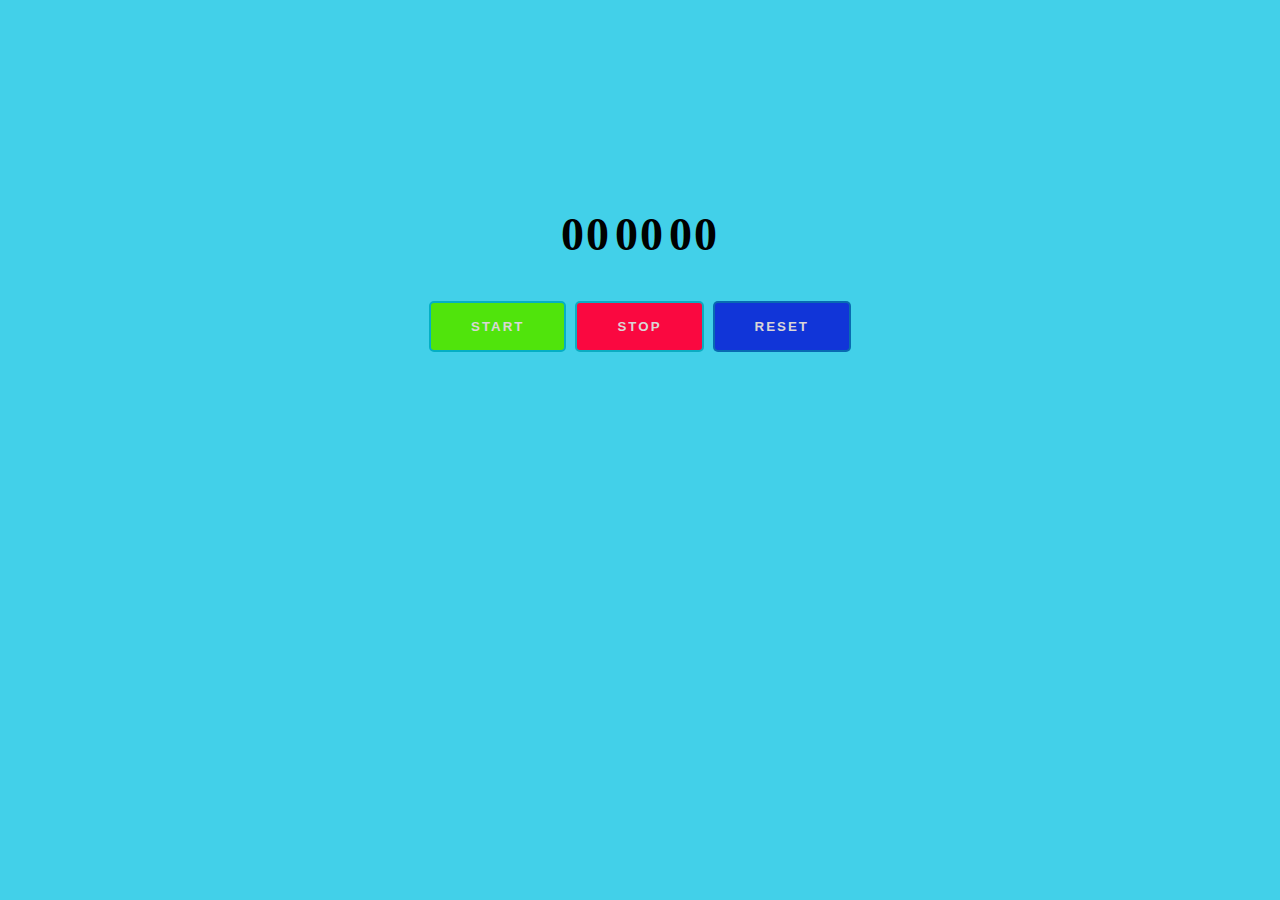
<file: index.html>
<!DOCTYPE html>
<html lang="en">
<head>
    <meta charset="UTF-8">
    <meta name="viewport" content="width=device-width, initial-scale=1.0">
    <title>Stop Watch</title>
    <link rel="stylesheet" href="style.css">
</head>
<body>
    <div>
        <time>
<h1 id="min">00</h1>
    <h1 id="sec">00</h1>
    <h1 id="mili">00</h1>
    <time>
</div>
    <button onclick="start()" id="start">START</button>
    <button onclick="stop()" id="stop">STOP</button>
    <button  onclick=" reset()" id="reset">RESET</button>

  
</div>

    <script src="app.js"></script>
</body>
</html>
</file>
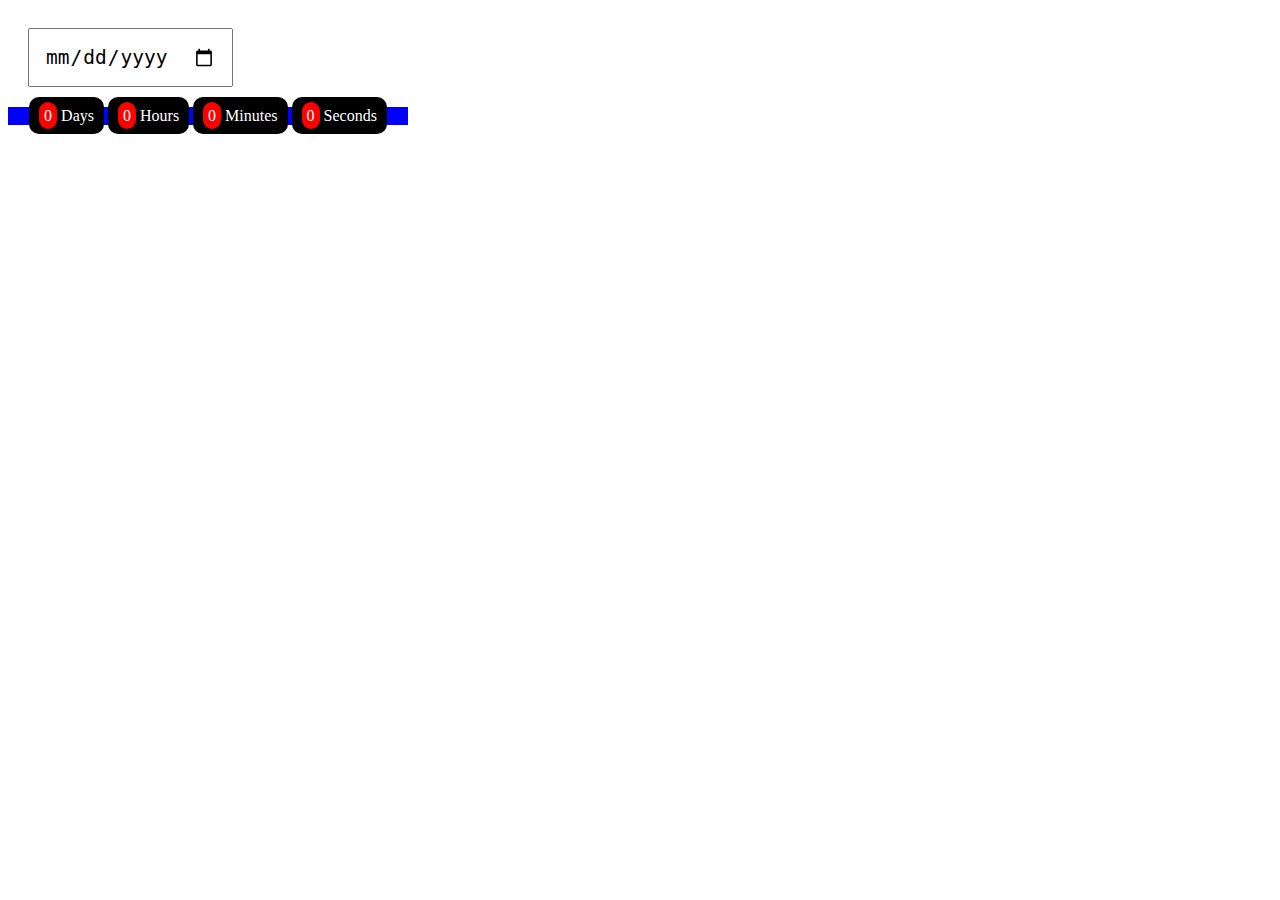
<file: timer/index.html>
<!DOCTYPE html>
<html lang="en">
<head>
    <meta charset="UTF-8">
    <meta name="viewport" content="width=device-width, initial-scale=1.0">
    <title>StarT Time</title>
    <link rel="stylesheet" href="style.css">
</head>
<body>
    <input type="date" name="endDate">
    <div class="clock"> <span><span class="days">0</span> Days</span> <span><span class="hours">0</span> Hours</span> <span><span class="minutes">0</span> Minutes</span> <span><span class="seconds">0</span> Seconds</span>
    </div>
    
    <script src="app.js"></script>
</body>
</html>
</file>
<file: style.css>
body {

    color: black;
    background: #42d0e9;
    text-align: center;
  }
  
  #start {
    font-weight: bold;
    margin: 40px auto;
    text-align: center;
    color: #DAD6D6;
    background: #50e40c;
    border:solid 2px #04afc5;
    border-radius:5px;
    padding:16px 40px 16px;
    letter-spacing: 2px;
    cursor:pointer;
  }
  #start:hover {
    font-weight: bold;
    margin: 40px auto;
    text-align: center;
    color: #DAD6D6;
    background: gray;
    border:solid 2px #cad2d8;
    border: radius 1;px;
    padding:16px 40px 16px;
    letter-spacing: 2px;
    cursor:pointer;
  }
  
  #stop {
    margin: 40px 5px auto;
    text-align: center;
    font-weight: bold;
    color: #DAD6D6;
    background: #fa0840;
    border:solid 2px #0bacc2;
    border-radius:5px;
    padding:16px 40px 16px;
    letter-spacing: 2px;
    cursor:pointer;
  }
  #stop:hover {
    margin: 40px 5px auto;
    text-align: center;
    font-weight: bold;
    color: #DAD6D6;
    background: gray;
    border:solid 2px #cfdadb;
    border-radius:1px;
    padding:16px 40px 16px;
    letter-spacing: 2px;
    cursor:pointer;
  }
  #reset {
    font-weight: bold;
    margin: 40px auto;
    text-align: center;
    color: #DAD6D6;
    background: #1135d8;
    border:solid 2px #086db1f8;
    border-radius:5px;
    padding:16px 40px 16px;
    letter-spacing: 2px;
    cursor:pointer;
  }
  #reset:hover {
    font-weight: bold;
    margin: 40px auto;
    text-align: center;
    color: #DAD6D6;
    background: gray;
    border:solid 2px #bdc5caf8;
    border-radius:1px;
    padding:16px 40px 16px;
    letter-spacing: 2px;
    cursor:pointer;
  }
  h2
  {
    font-size: 46px;
    letter-spacing: 2px;
    margin: 200px 0 0 ;
  }
h1{

    display: inline-block;
    font-size: 46px;
    letter-spacing: 2px;
    margin: 200px 0 0 ;
  }
</file>
<file: timer/style.css>
.clock {
    background-color: blue;
    width: 400px;
    text-align: center;
    color: white;
    font-size: 1em;
}

.clock > span {
    padding: 10px;
    border-radius: 10px;
    background-color: black;
}

.clock > span > span {
    padding: 5px;
    border-radius: 10px;
    background-color: red;
}

input {
    padding: 15px;
    margin: 20px;
    font-size: 1.5em;
}
</file>
